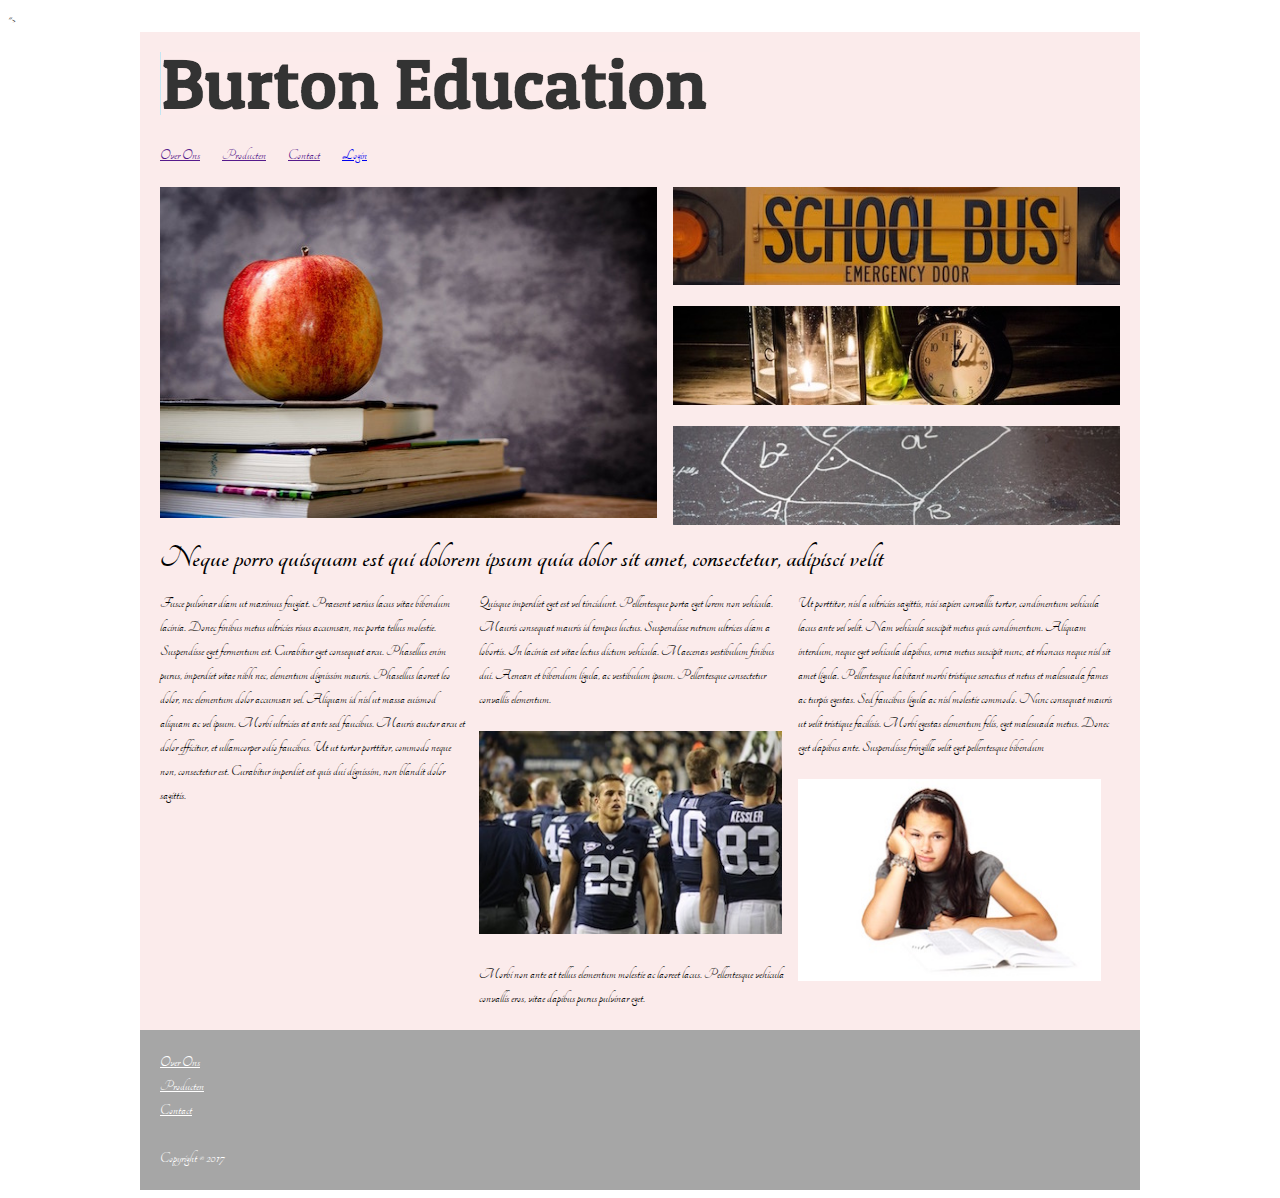
<file: index.html>
<!DOCTYPE html>
<html lang="en">
<head>
    <link rel="stylesheet" href="burton.css">
    <link href="https://fonts.googleapis.com/css?family=Tangerine" rel="stylesheet">">
    <style>
        body{
            font-family: 'Tangerine', cursive;
        }
    </style>
    <meta charset="UTF-8">
    <title>Burton Education</title>
</head>
<body>
<div class="wrapper">
    <header>
        <img src="img/burton_logo.png" height="63" width="550"/>
    </header>
    <nav>
        <a href=""> Over Ons</a>
        <a href=""> Producten</a>
        <a href=""> Contact</a>
        <a href="login.html"> Login</a>
    </nav>
    <section class="appel">
        <img class= "appel" src="img/appel.jpg" height="331" width="500"/>
    </section>
    <section class="visuals">
        <img class="visual" src="img/bus.jpg">
        <img class="visual" src="img/desk.jpg">
        <img class="visual" src="img/pythagoras.jpg">
    </section>
    <section class="artikelen">
        <h1>Neque porro quisquam est qui dolorem ipsum quia dolor sit amet, consectetur, adipisci velit</h1>
            <article>Fusce pulvinar diam ut maximus feugiat. Praesent varius lacus vitae bibendum lacinia. Donec finibus
            metus ultricies risus accumsan, nec porta tellus molestie. Suspendisse eget fermentum est. Curabitur eget
            consequat arcu. Phasellus enim purus, imperdiet vitae nibh nec, elementum dignissim mauris. Phasellus
            laoreet leo dolor, nec elementum dolor accumsan vel. Aliquam id nisl ut massa euismod aliquam ac vel ipsum.
            Morbi ultricies at ante sed faucibus. Mauris auctor arcu et dolor efficitur, et ullamcorper odio faucibus.
            Ut ut tortor porttitor, commodo neque non, consectetur est. Curabitur imperdiet est quis dui dignissim, non
            blandit dolor sagittis.
        </article>
            <article>Quisque imperdiet eget est vel tincidunt. Pellentesque porta eget lorem non vehicula. Mauris consequat
            mauris id tempus luctus. Suspendisse rutrum ultrices diam a lobortis. In lacinia est vitae lectus dictum
            vehicula. Maecenas vestibulum finibus dui. Aenean et bibendum ligula, ac vestibulum ipsum. Pellentesque
            consectetur convallis elementum.
                <img class="article" src="img/football.jpg" alt="football player">
                Morbi non ante at tellus elementum molestie ac laoreet lacus. Pellentesque
            vehicula convallis eros, vitae dapibus purus pulvinar eget.
        </article>
            <article>Ut porttitor, nisl a ultricies sagittis, nisi sapien convallis tortor, condimentum vehicula lacus ante
            vel velit. Nam vehicula suscipit metus quis condimentum. Aliquam interdum, neque eget vehicula dapibus, urna
            metus suscipit nunc, at rhoncus neque nisl sit amet ligula. Pellentesque habitant morbi tristique senectus
            et netus et malesuada fames ac turpis egestas. Sed faucibus ligula ac nisl molestie commodo. Nunc consequat
            mauris ut velit tristique facilisis. Morbi egestas elementum felis, eget malesuada metus. Donec eget dapibus
            ante. Suspendisse fringilla velit eget pellentesque bibendum <img class="article" src="img/book.jpg" alt="chickie">
        </article>
    </section>
</div> <!-- wrapper -->
<footer>
    <a href=""> Over Ons</a><br>
    <a href=""> Producten</a><br>
    <a href=""> Contact</a><br><br>
    Copyright &copy; 2017
</footer>
</body>
</html>
</file>
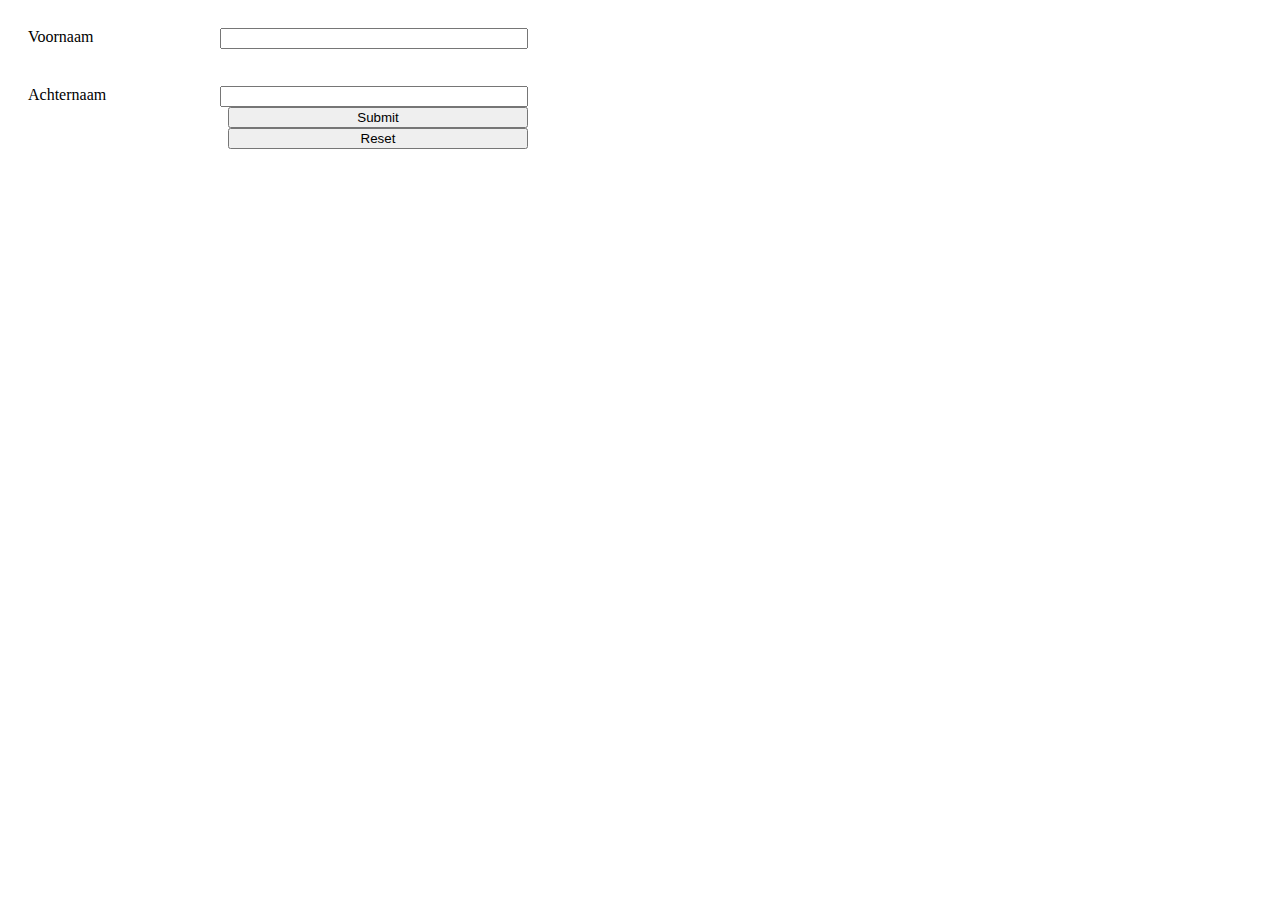
<file: login.html>
<!DOCTYPE html>
<html lang="en">
<head>
    <meta charset="UTF-8">
    <title>Burton Education</title>
    <style>
        div.form-group {
            width:500px;
            padding:20px;
        }
        input {
            float:right;
            width:300px;
        }
    </style>
</head>
<body>
<form action="http://www.savatarian.com/html5/form.php" method="post">
    <div class="form-group">
        <labal for="voornaam">Voornaam</labal>
        <input type="text" name="voornaam">
    </div>
    <div class="form-group">
        <labal for="achternaam">Achternaam</labal>
        <input type="text" name="achternaam">
        <input type="submit" value="Submit">
        <input type="reset">
    </div>

</form>
</body>
</html>
</file>
<file: burton.css>
* {
    box-sizing:border-box;
}

div.wrapper, footer{
    margin: auto;
    width:1000px;
    background-color:rgb(251,235,235);
    padding:20px;
}

body {
    font-family:Arial, sans-serif;
    line-height:24px;
}

nav {
    margin-top: 20px;
    margin-bottom: 20px;
}

nav a {
    margin-right: 20px;
}

section.appel, section.visuals  {
    width: 50%;
    float: left;
}

section.visuals {
    text-align: right;
}
img.appel {
    width: 497px;
}

img.visual{
    width: 447px;
    margin-bottom:13px;
}

article {
    display:inline-block;
    width:33%;
    padding-right:10px;
    vertical-align:top;
}
article:last-child{
    padding-right:0px;
}
img.article{
    margin-top: 20px;
    margin-bottom:20px;
    width: 303px;
}

footer {
    background-color: rgb(166,166,166);
    color:white;
}
footer a {
    color:white;
}
</file>
